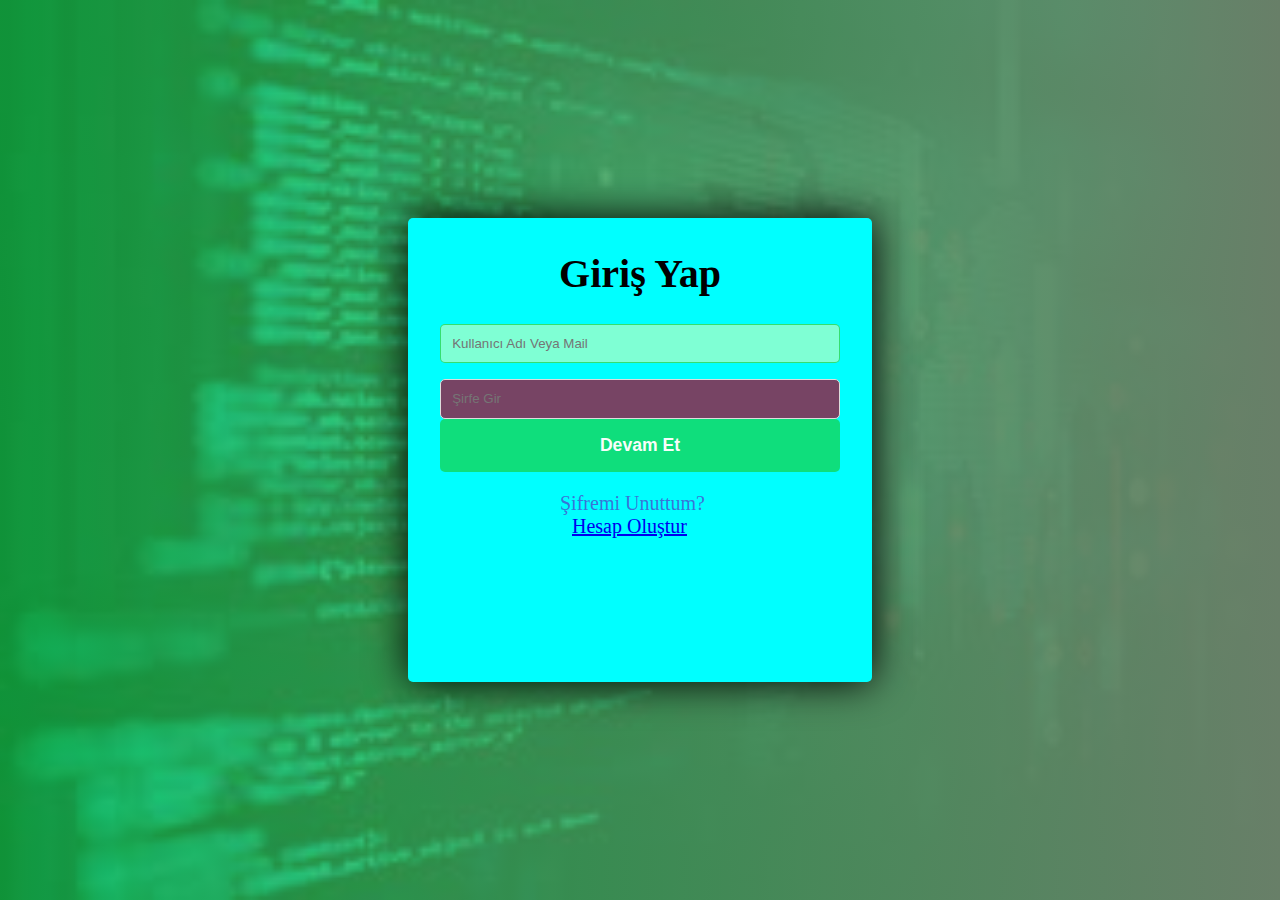
<file: index.html>
<!DOCTYPE html>
<html lang="en">
<head>
    <meta charset="UTF-8">
    <meta http-equiv="X-UA-Compatible" content="IE=edge">
    <meta name="viewport" content="width=device-width, initial-scale=1.0">
    <title>Document</title>
    <link rel="stylesheet" href="style.css">
</head>
<body>

<!--Taşıyıcı alanı--> 
<div class="conteiner">
    <!--Giriş Alanı-->
<form action="" class="form" id="login">
    <h1 class="form__title">Giriş Yap</h1>


<div class="input__input--group">
    <input type="text" class="form__input" autofocus placeholder="Kullanıcı Adı Veya Mail">
</div>

<div class="input__input--group">
    <input type="password" class="form__input" autofocus placeholder="Şirfe Gir">

<button class="form__button">Devam Et</button>

</div>

<p class="Form__text">
    <a href="#" class="form__link">Şifremi Unuttum?</a><br>
    <a href="register.html" class="form_-link">Hesap Oluştur</a>

</p>



</form>
</div>




    
</body>
</html>
</file>
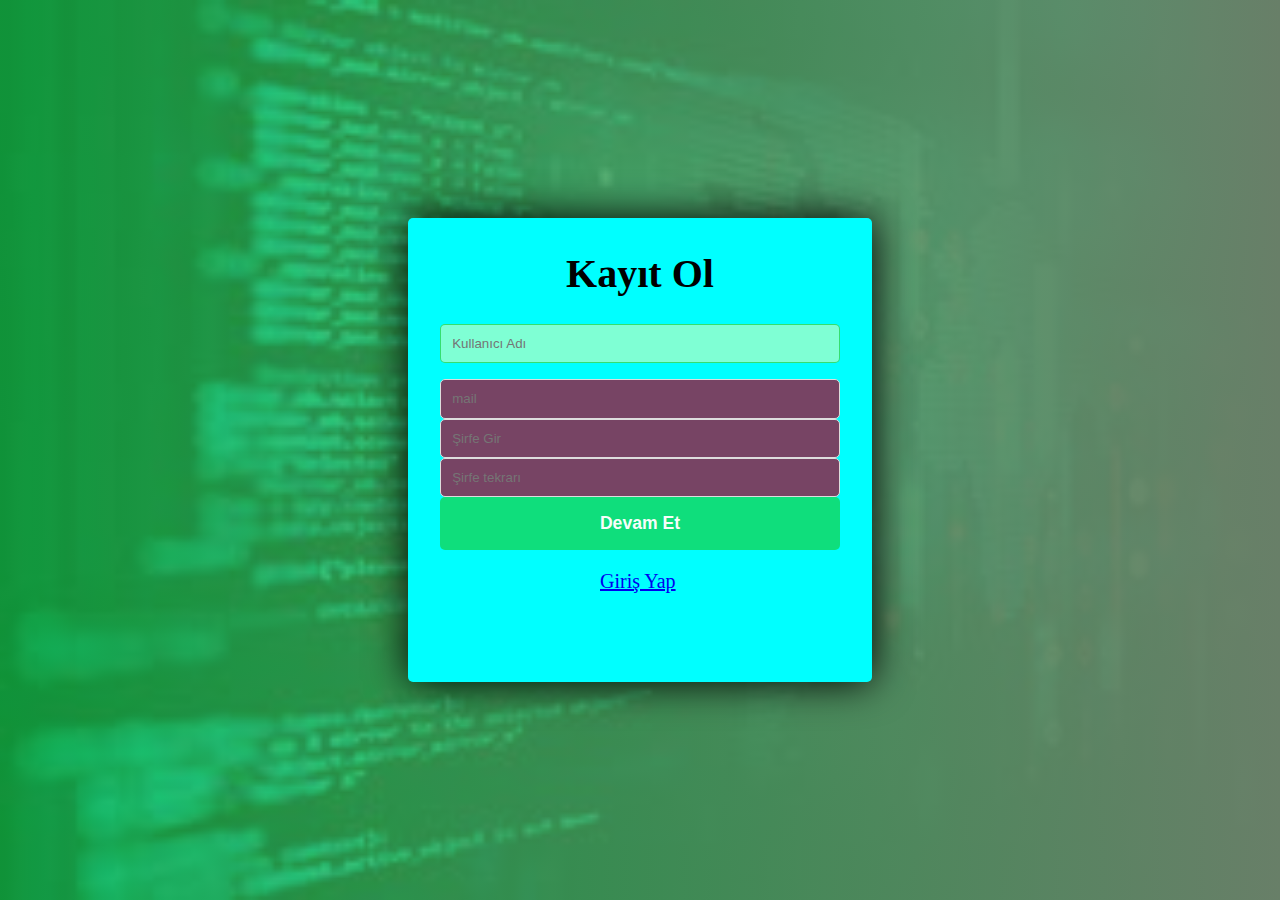
<file: register.html>
<!DOCTYPE html>
<html lang="en">
<head>
    <meta charset="UTF-8">
    <meta http-equiv="X-UA-Compatible" content="IE=edge">
    <meta name="viewport" content="width=device-width, initial-scale=1.0">
    <title>Document</title>
    <link rel="stylesheet" href="style.css">
</head>
<body>
<!--Taşıyıcı alanı--> 
<div class="conteiner">
    <!--Giriş Alanı-->
<form action="" class="form" id="login">
    <h1 class="form__title">Kayıt Ol</h1>


<div class="input__input--group">
    <input type="text" class="form__input" autofocus placeholder="Kullanıcı Adı">
</div>
<input type="text" class="form__input" autofocus placeholder="mail">


<input type="password" class="form__input" autofocus placeholder="Şirfe Gir">
<input type="password" class="form__input" autofocus placeholder="Şirfe tekrarı">
<button class="form__button">Devam Et</button>
<p class="Form__text">
    <a href="index.html" class="form_link">Giriş Yap</a>
    
</p>
</div>

<div class="input__input--group">









</form>
</div>




    
</body>
</html>
</file>
<file: style.css>
/*body alanı tanımlamalar ve ilk arka plan verme*/
body {
    --color-primary: rgba(22, 208, 68, 0.7);
        --color-primary-dark: rgb(104, 127, 104);
    --color-secondary: rgba(69, 85, 207, 0.823);
    --color-error: rgb(210,40,40);
    --color-success: rgba(90,150,40,0.7);
    --border-radius: 5px;

    background: linear-gradient(to right, var(--color-primary), var(--color-primary-dark)), url(bg.jpeg);
   background-size: cover;
    background-attachment: fixed;
    margin: 0;
    height: 100vh;

display: flex;
align-items: center;
justify-content: center;
font-size: 20px;
}


.conteiner
{width: 400px;
    max-width: 400px;
height: 400px;
max-height: 400px;
background-color: aqua;
box-shadow: 0 0 40px rgba(0,0,0,1);
border-radius: var(--border-radius);
padding: 2rem;
margin: 1rem;

}


.form__title{
    text-align: center;

}
.form__message{
    text-align: center;
    margin-bottom: 1rem;

}
.form__message--error{
    color: var(--color-error);
}
.input__input--group{
    margin-bottom: 1rem;
}
.form__input{
    display: block;
    width: 100%;
    padding: 0.7rem;
    box-sizing: border-box;
    border-radius: var(--border-radius);
    border: 1px solid #ddd;
    outline: none;
    background-color: rgb(119, 68, 100);
    transition: background 0.3s, bordor-color0.3s;

}
.form__input:focus{
    border-color: var(--color-primary);
    background-color: aquamarine;
}
.form__input-error-message{
    margin-top: 0.5rem;
    font-size: 0.85rem;
    color: var(--color-error);
}

.form__button{
    width: 100%;
    padding: 1rem 2rem;
    font-weight: bold;
    font-size: 1.1rem;
    color: rgba(255, 255, 255, 0.997);
    border: none;
    outline: none;
    border-radius: var(--border-radius);
    background-color: var(--color-primary);
}

.form__button:hover{
    background-color: var(--color-primary-dark);

}
.form__button:active{
    transform: scale(0.98);
}
.form__text{
  text-align: center;

}

.form__link{
    color: var(--color-secondary);
    text-decoration: none;
    cursor: pointer;
}
.form__link:hover{
    text-decoration: underline;
}
.form__link{
    margin-inline: 30%;
    margin-bottom: 1rem;
}
.form_-link{
    margin-inline: 33% ;}
.form_link{
    margin: 40%;
}

.form >*:first-child{
    margin-top: 0;
}
.form >*:last-child{
    margin-bottom: 0;
}
</file>
